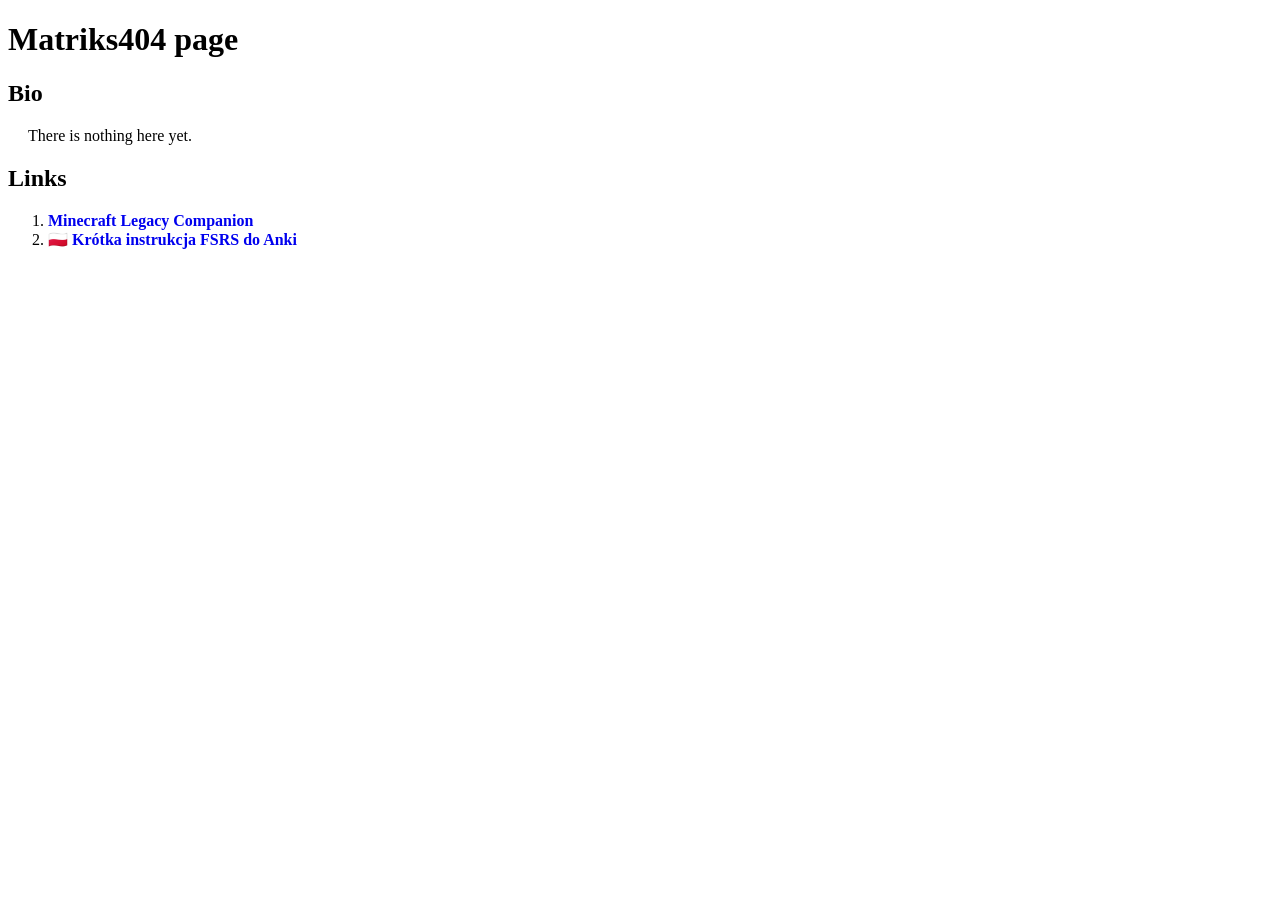
<file: index.html>
<!DOCTYPE html>
<html lang="en">
  <head>
    <title>Matriks404 page - Welcome!</title>
    <meta charset="UTF-8">
    <link rel="stylesheet" href="style.css">
  </head>

  <body>
    <header>
      <h1>Matriks404 page</h1>
    </header>

    <main>
      <section>
        <h2>Bio</h2>
        
        <p>
          There is nothing here yet.
        </p>
      </section>
  
      <section>
        <h2>Links</h2>
        
        <ol>
            <li><a href="/mlc">Minecraft Legacy Companion</a></li>
            <li><a href="/anki-fsrs-instructions-pl.html">🇵🇱 Krótka instrukcja FSRS do Anki</a></li>
        </ol>
      </section>
    </main>
  </body>
</html>
</file>
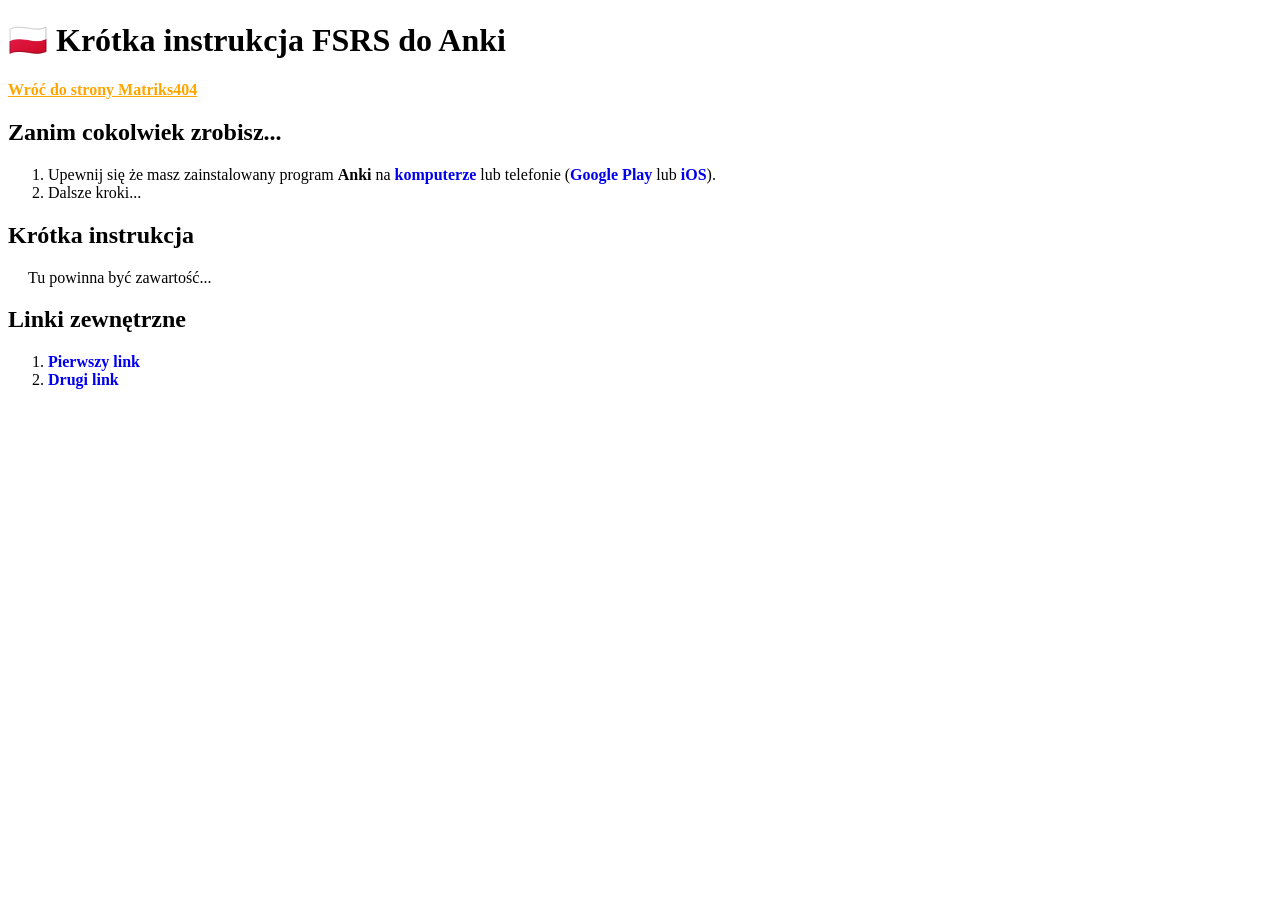
<file: anki-fsrs-instructions-pl.html>
<!DOCTYPE html>
<html lang="en">
  <head>
    <title>Matriks404 page - Welcome!</title>
    <meta charset="UTF-8">
    <link rel="stylesheet" href="style.css">
  </head>

  <body>
    <header>
      <h1>🇵🇱 Krótka instrukcja FSRS do Anki</h1>
    </header>

    <nav>
      <a href="..">Wróć do strony Matriks404</a>
    </nav>

    <main>
      <section>
        <h2>Zanim cokolwiek zrobisz...</h2>

        <ol>
          <li>Upewnij się że masz zainstalowany program <strong>Anki</strong> na <a href="https://apps.ankiweb.net/">komputerze</a> lub telefonie (<a href="https://play.google.com/store/search?q=anki&c=apps">Google Play</a> lub <a href="https://apps.apple.com/pl/app/ankimobile-flashcards/id373493387?l=pl">iOS</a>).</li>
          <li>Dalsze kroki...</li>
        </ol>
      </section>
      
      <section>
        <h2>Krótka instrukcja</h2>
          
        <p>
            Tu powinna być zawartość...
        </p>
      </section>
    
      <section>
        <h2>Linki zewnętrzne</h2>
          
        <ol>
            <li><a href="#">Pierwszy link</a></li>
            <li><a href="#">Drugi link</a></li>
        </ol>
      </section>
    </main>
  </body>
</html>
</file>
<file: style.css>
nav {
  display: inline;
}

nav a {
  color: orange;
  font-weight: bold;
}
        
section a {
  text-decoration: none;
  font-weight: bold;
}

section p {
  padding-left: 20px;
}
</file>
